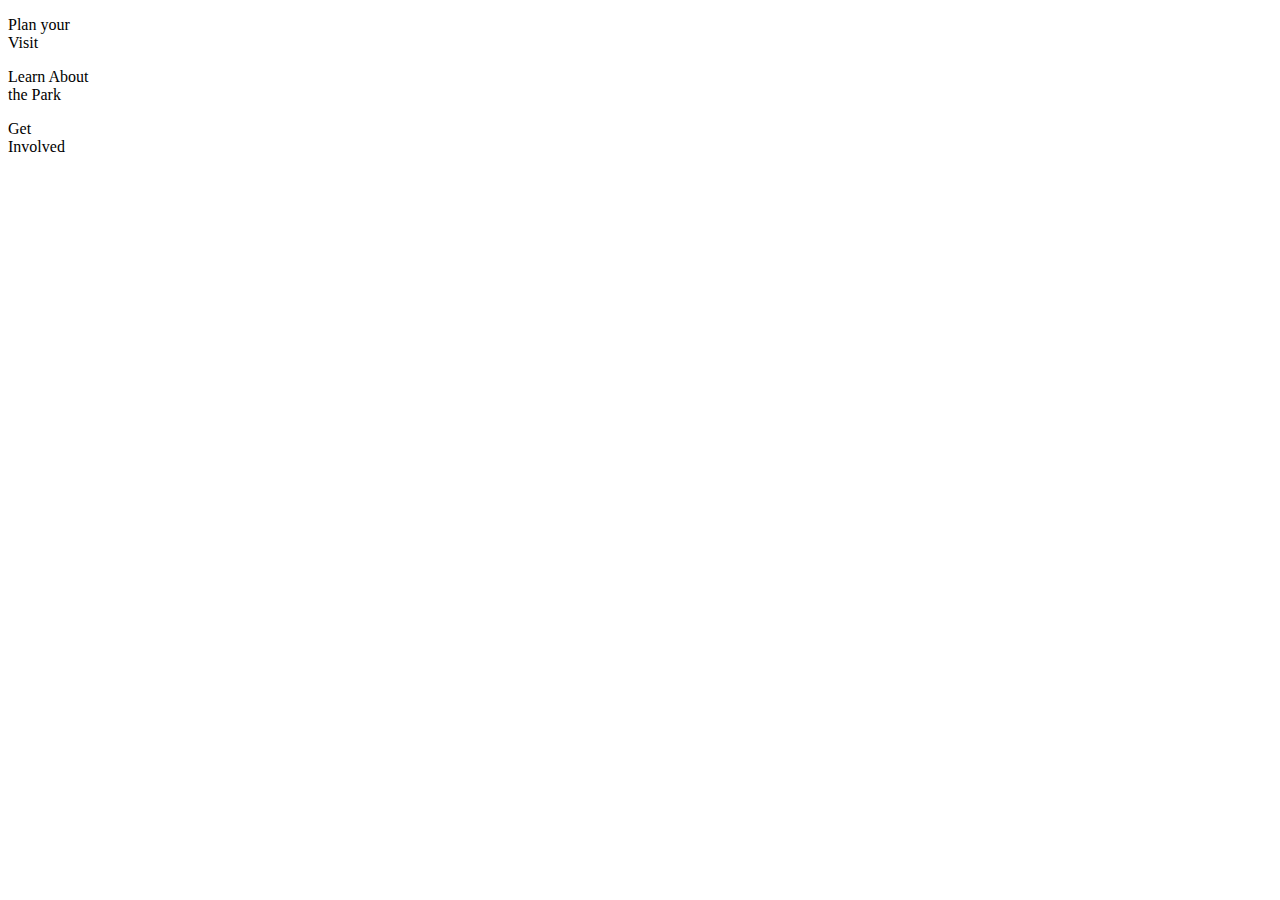
<file: index2.html>
<!DOCTYPE html>
<html lang="en">
<head>
    <link rel="stylesheet" href="index.css">
</head>
<header>
  <div class="plan">
    <P> Plan your<br> Visit
    </P>
   </div>
   <div class="learn">
       <P>Learn About<br> the Park
       </P> 
   </div>
   <div class="involved">
       <p>Get<br>Involved</p>
   </div>
</header>
<body>













</body>
</file>
<file: index.css>
/*   !!I am attempting a redo with index2 html and css to see if I can
do it this way, I am curious what will happen!!

*{
  box-sizing: border-box;
  max-width: 100%;
  }

html{
    font-size:62.5%;
  background-color: lightcyan;
  }

  body{
    font-size:1.6rem;
    line-height:1.5;
  }
  nav a, .footer a{
    display: inline-block;
    margin:0 4%;
    background-color: orangered;
    color:whitesmoke;
    border-radius: 15%;
    padding:2% 5% 2% 5%;
    text-align: center;
    }
    div img, .textbyimg{
      display:inline-block;
      width:30%;
    }

   div .headimg img{
      display: inline-block;
      border-radius:50%;
      width: 45%;
      margin-top:10%;
  }
    
  }div img, .textbyimg{
      display:inline-block;
      width:30%;

 
#wth{
  width:100%;
  text-align: center;
  display: inline-block;
}
  }
.footer a{
  display: inline-block;
  width:33% ;
}
.footerpic{
  width: 100%;
  height: 40vh;
  background-image:url(assets/footer_img.jpg);
background-size: cover;
background-repeat: no-repeat;
background-attachment: fixed;}
}
*/
</file>
